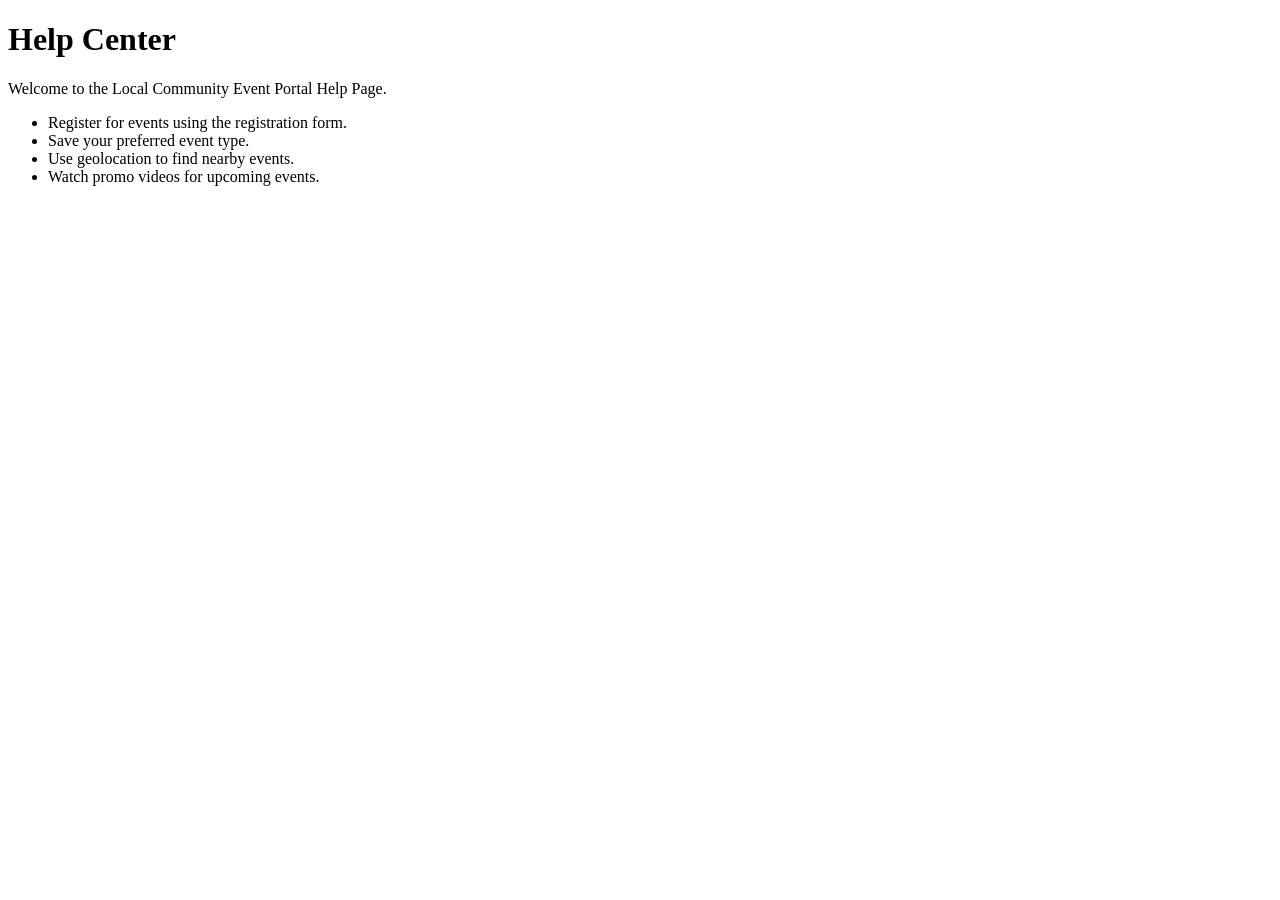
<file: HTML5 EXERCISES/help.html>
<!DOCTYPE html>
<html lang="en">
<head>
<meta charset="UTF-8">
<title>Help Page</title>
</head>
<body>

<h1>Help Center</h1>

<p>
Welcome to the Local Community Event Portal Help Page.
</p>

<ul>
<li>Register for events using the registration form.</li>
<li>Save your preferred event type.</li>
<li>Use geolocation to find nearby events.</li>
<li>Watch promo videos for upcoming events.</li>
</ul>

</body>
</html>
</file>
